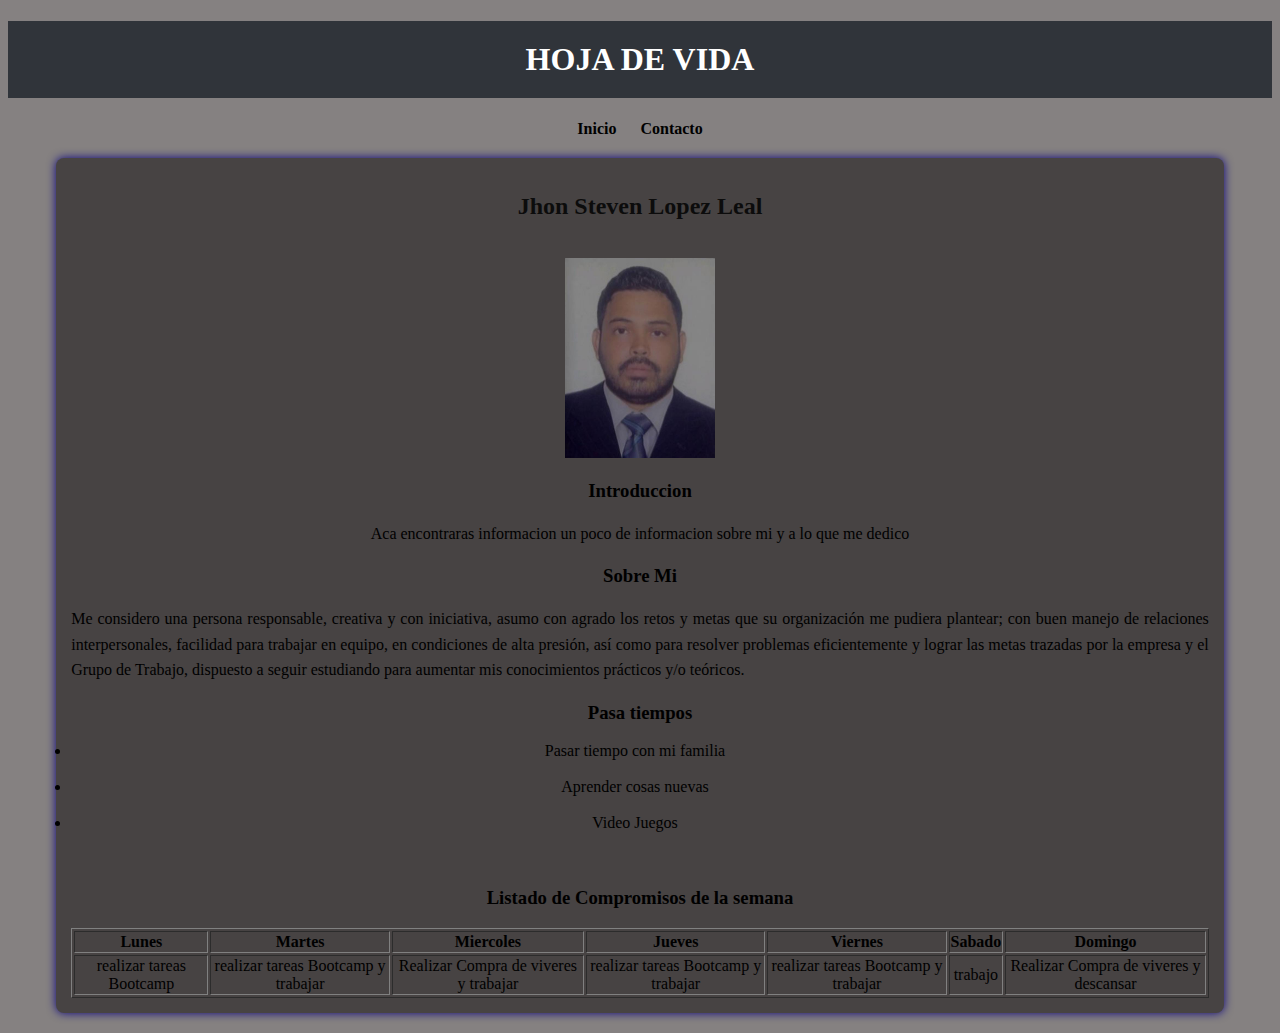
<file: index.html>
<!DOCTYPE html>
<html lang="es">
<head>

    <meta charset="UTF-8">
    <meta name="viewport" content="width=device-width, initial-scale=1.0">
    <link rel="stylesheet" href="style.css">
    <title>Sobre Mi</title>

</head>
<body>
<header>
    <h1 id="header">HOJA DE VIDA </h1>
    <nav>
        <a href="index.html"> Inicio</a>
        <a href="contacto.html"> Contacto</a>
        </nav>
    </header>
    
    
    <div class="container">
        <h2>Jhon Steven Lopez Leal  </h2>
        <br>
    
        <img src="foto1.jfif" alt="foto jhon lopez" width="150" height="200">
    
    <h3>Introduccion</h3>
    

        <p id="parrafo">Aca encontraras informacion un poco de informacion sobre mi y a lo que me dedico</p>

    <h3>Sobre Mi</h3>

        <p>Me considero una persona responsable, creativa y con iniciativa, asumo con agrado los retos y 
        metas que su organización me pudiera plantear; con buen manejo de relaciones 
        interpersonales, facilidad para trabajar en equipo, en condiciones de alta presión, así como 
        para resolver problemas eficientemente y lograr las metas trazadas por la empresa y el Grupo 
        de Trabajo, dispuesto a seguir estudiando para aumentar mis conocimientos prácticos y/o 
        teóricos.</p>
    

    
   
    <h3>Pasa tiempos</h3>
        <u style="text-decoration: none;">
            <li>Pasar tiempo con mi familia</li>
            <br>
            <li>Aprender cosas nuevas</li>
            <br>
            <li>Video Juegos</li>
        </u>
    <br>
    <br>


    <h3>Listado de Compromisos de la semana</h3>    
        <table border="1">
            <thead>
                <tr>
                    <th>Lunes</th>
                    <th>Martes</th>
                    <th>Miercoles</th>
                    <th>Jueves</th>
                    <th>Viernes</th>
                    <th>Sabado</th>
                    <th>Domingo</th>
                </tr>
            </thead>
            <tbody>
                <tr>
                    <td>realizar tareas Bootcamp</td>
                    <td>realizar tareas Bootcamp y trabajar</td>
                    <td>Realizar Compra de viveres y trabajar</td>
                    <td>realizar tareas Bootcamp y trabajar</td>
                    <td>realizar tareas Bootcamp y trabajar</td>
                    <td>trabajo</td>
                    <td>Realizar Compra de viveres y descansar</td>
                </tr>
            </tbody>
    
    
         </table>
     </div>
    
        
           

</body>
</html>
</file>
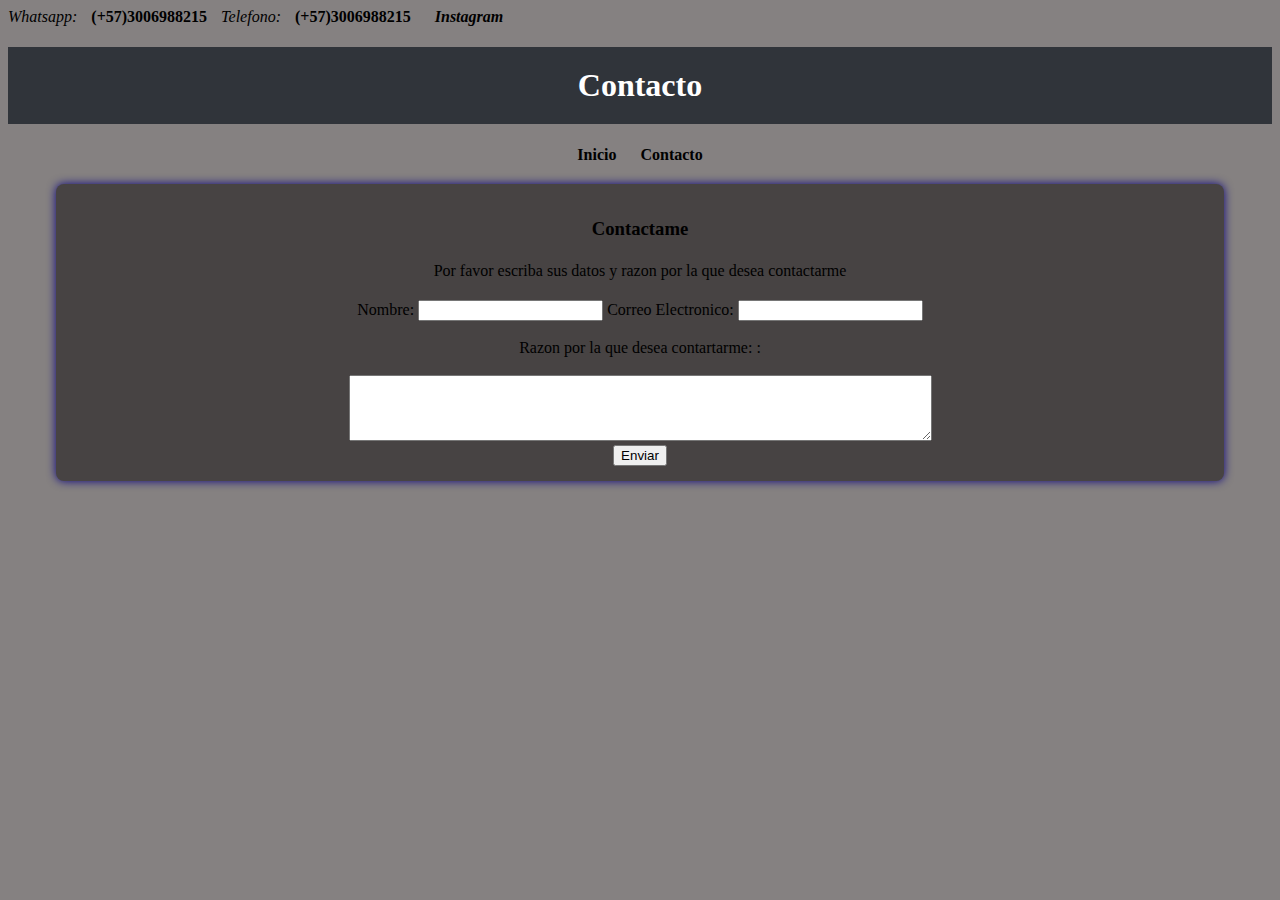
<file: contacto.html>
<!DOCTYPE html>
<html lang="en">
<head>
    <meta charset="UTF-8">
    <meta name="viewport" content="width=device-width, initial-scale=1.0">
    <title>Contacto</title>
    <link rel="stylesheet" href="style.css">
    <script src="script.js"></script>
</head>
<body>
    <nav class="" id="">
        <div class="">
                <div>
                    <i class="">Whatsapp: </i>
                    <a class="text-light text-decoration-none" href="">(+57)3006988215</a>
                    <i class="fa fa-phone mx-2">Telefono: </i>
                    <a class="navbar-sm-brand text-light text-decoration-none" href="">(+57)3006988215</a>
                    <i><fa-></fa-><a href="https://www.instagram.com/jhonlopez56/profilecard/?igsh=YzdhbGFqeGtwdnZ2" target="_blank" style="text-decoration: none;">Instagram</a></i>
                <div>
                    
            
        
        </div>
    </nav>
    <header>
        <h1 id="header">Contacto </h1>
        <nav>
            <a href="index.html"> Inicio</a>
            <a href="contacto.html"> Contacto</a>
            </nav>
    </header>
    
    <div class="container"> 
    <div class="from_container">     
    <h3>Contactame</h3>
    <p id="parrafo">Por favor escriba sus datos y razon por la que desea contactarme </p>
    
    <form action="" method="post" id="formulario">

       <label for="nombre">Nombre: </label>
       <input type="text" id="nombre" name="nombre" required>

       <label for="email">Correo Electronico: </label>
       <input type="email" id="email" name="email" required>
        <br>
        <br>
       <label for="mensaje">Razon por la que desea contartarme: :</label>
       <br>
       <br>
       <textarea id="mensaje" name="mensaje" rows="4" cols="70" required></textarea>
        <br>
       <input type="submit" id="enviar" value="Enviar">
      
    </form>
    </div>
    </div>
</body>
</html>
</file>
<file: style.css>
body{
    background-color: #858181;
}


#header{
	background-color: #30343a;
	padding: 20px;
	text-align: center;
	color: white;
}
 
header nav{
    text-align: center;
}

nav a {
    
	color: black;
	text-decoration: none;
	margin: 0 10px;
	font-weight: bold;
    
}
 
nav a:hover {
	color: #ffffff;
    
 
}
 
.container {
	width: 90%;
	margin: 20px auto;
	padding: 15px;
	background-color: #474343;
	border-radius: 8px;
	box-shadow: 0 0 10px rgb(10, 0, 125);
	text-align: center;
 
}
 
.container h2 {
	color: #0c0c0c;
    text-align: center;
}
 
.container p {
	font-size: 16px;
	color: #000000;
	line-height: 1.6;
	text-align: justify;
}
 
#parrafo {
	font-size: 16px;
	color: #000000;
	line-height: 1.6;
	text-align: center;

}

.form_container{
	width: 100%;
	display: grid;
}

ul{

	list-style: inside;
	margin: auto;

}
li{
	display:list-item;
	margin-right: 10px;
}

label{
	text-align: auto;
	padding: auto;
	margin-top: 30px;
}


footer {
	background-color: #333;
	color: white;
	text-align: center;
	padding: 10px 0;
	margin-top: 20px;
}
</file>
